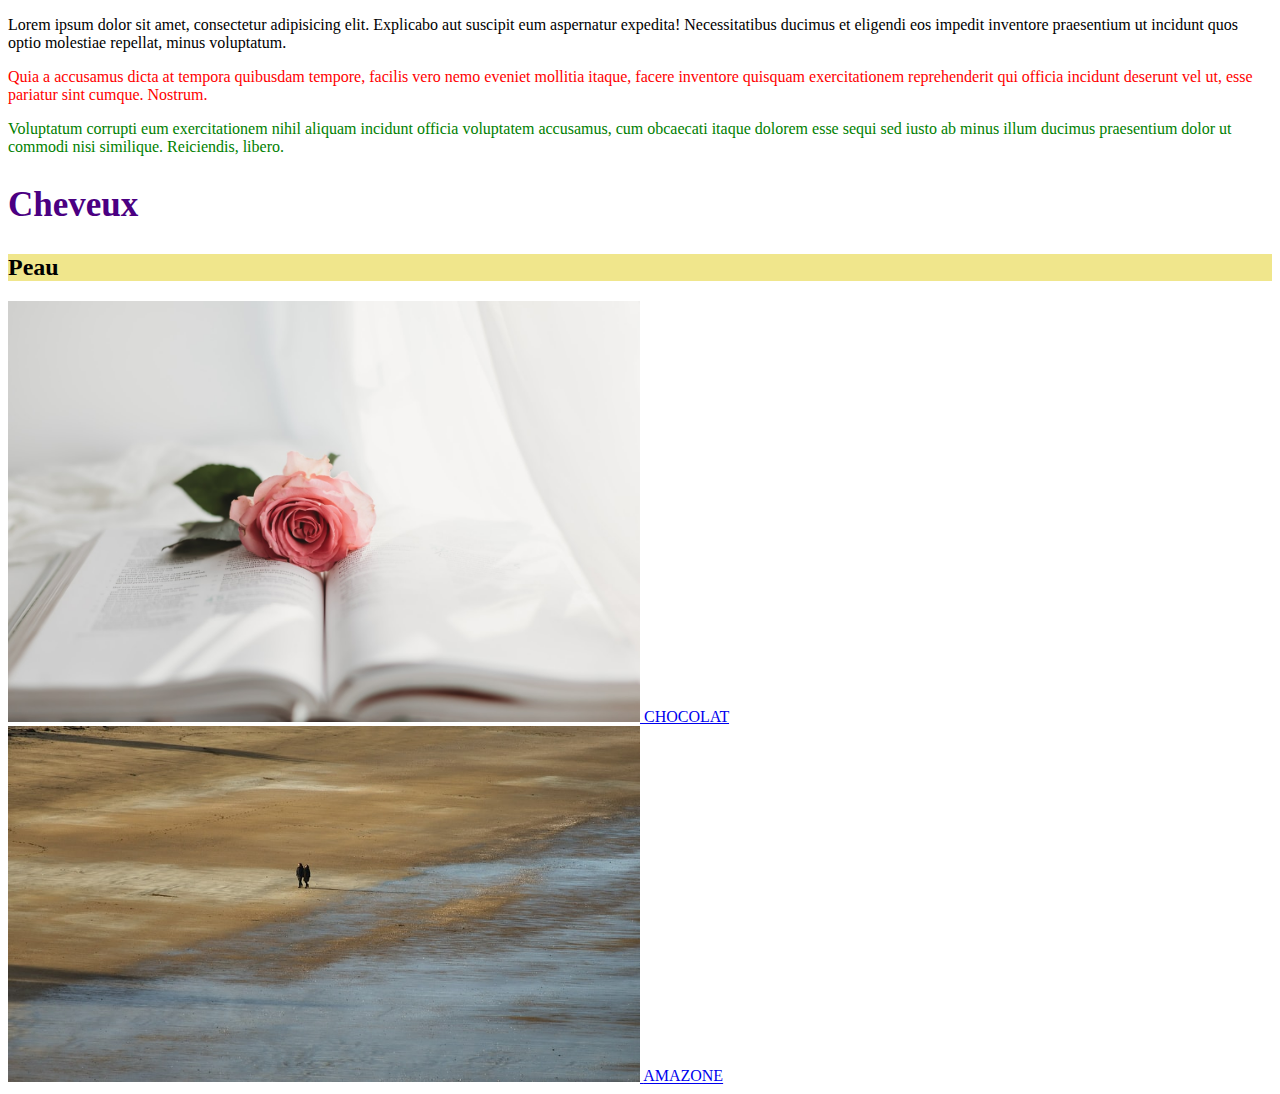
<file: apprentissage-test.html>
<!DOCTYPE html>
<html lang="en">
<head>
    <meta charset="UTF-8">
    <meta http-equiv="X-UA-Compatible" content="IE=edge">
    <meta name="viewport" content="width=device-width, initial-scale=1.0">
    <title>Document</title>
    <link rel="stylesheet" href="exo.css">
</head>
<body>
 <p>Lorem ipsum dolor sit amet, consectetur adipisicing elit. Explicabo aut suscipit eum aspernatur expedita! Necessitatibus ducimus et eligendi eos impedit inventore praesentium ut incidunt quos optio molestiae repellat, minus voluptatum.</p>
 <p class="meral">Quia a accusamus dicta at tempora quibusdam tempore, facilis vero nemo eveniet mollitia itaque, facere inventore quisquam exercitationem reprehenderit qui officia incidunt deserunt vel ut, esse pariatur sint cumque. Nostrum.</p>
 <p class="meral2">Voluptatum corrupti eum exercitationem nihil aliquam incidunt officia voluptatem accusamus, cum obcaecati itaque dolorem esse sequi sed iusto ab minus illum ducimus praesentium dolor ut commodi nisi similique. Reiciendis, libero.</p>

    <h2 class="ch">Cheveux</h2>
    <h2 class="pu">Peau</h2>
 
    <a href="https://yannleonardi.com/growth-hacking/">    <img src="rose.jpeg" alt="">    </a>



    <a href="https://www.youtube.com/watch?v=Pw_-Mrbs9bE">CHOCOLAT</a>

    <a href="https://www.youtube.com/watch?v=S1ABDC7Tt1Y"> <img src="plage.jpeg" alt="">
 
    
    <a href="https://www.amazon.fr/">AMAZONE</a>
    





</body>
</html>
</file>
<file: exo.css>
.meral{
    color: red;
}

.meral2{
    color: green;
}

.ch{
    color: indigo;
    font-size: 35px;
}

.pu{
    font-weight: bold;
    background-color: khaki;
}

img{
    width: 50%;
}
</file>
